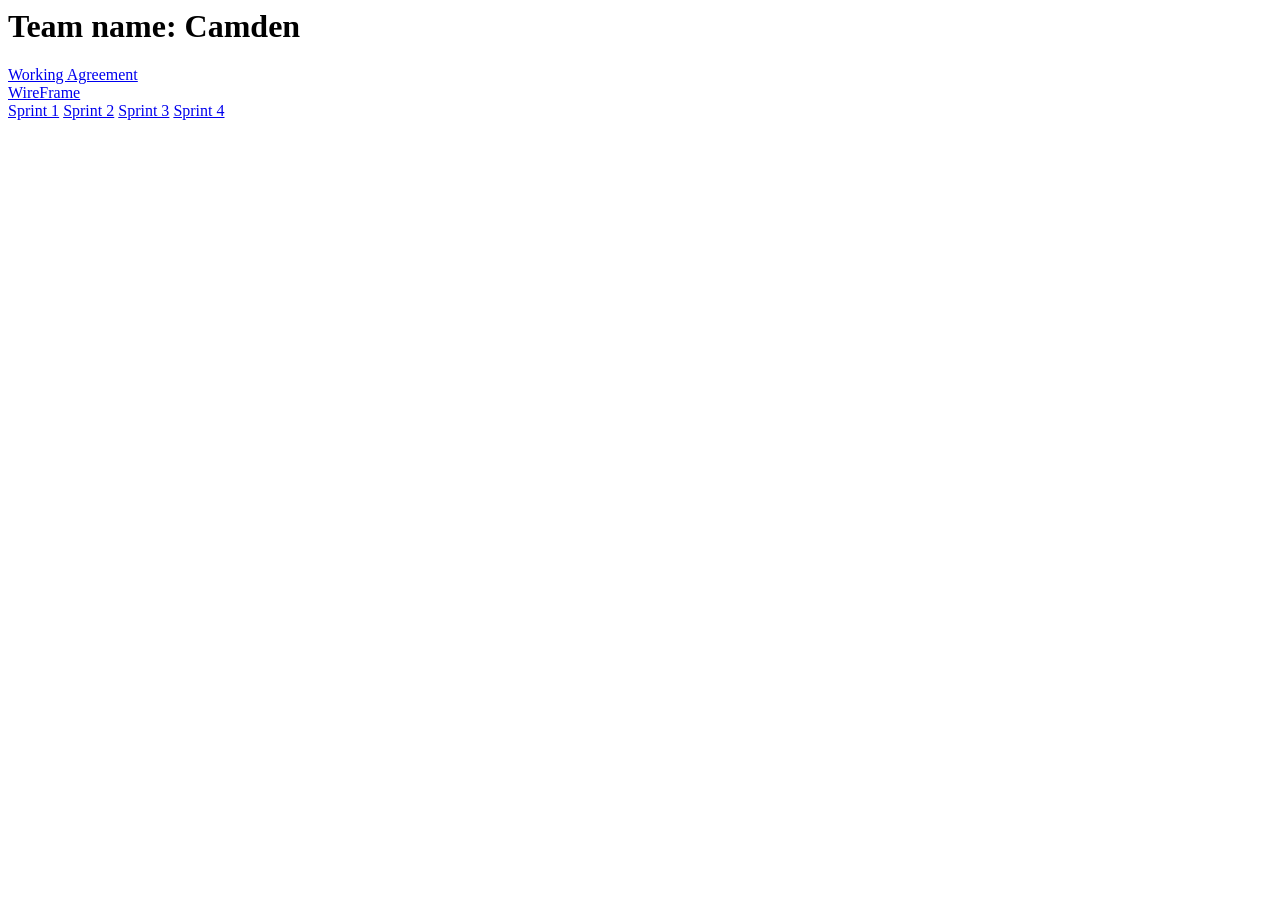
<file: index.html>
<html>
    <head><title>My Homepage</title></head>
    
    <body>
    
        <div>
            <h1>Team name: Camden</h1>
        </div>

        <div>
            <a href="Working_Agreement_webpage.html" target="_blank">Working Agreement</a>
        </div>
        
        <div>
            <a href="https://wireframe.cc/crtlQt" target="_blank">WireFrame</a>
        </div>

        <a href="https://camden.greenriverdev.com/sprint1.html" target="_blank">Sprint 1</a>
        <a href="https://camden.greenriverdev.com/sprint2.html" target="_blank">Sprint 2</a>
        <a href="https://camden.greenriverdev.com/sprint3.html" target="_blank">Sprint 3</a>
        <a href="sprint4" target="_blank">Sprint 4</a>
        
    </body>
</html>
</file>
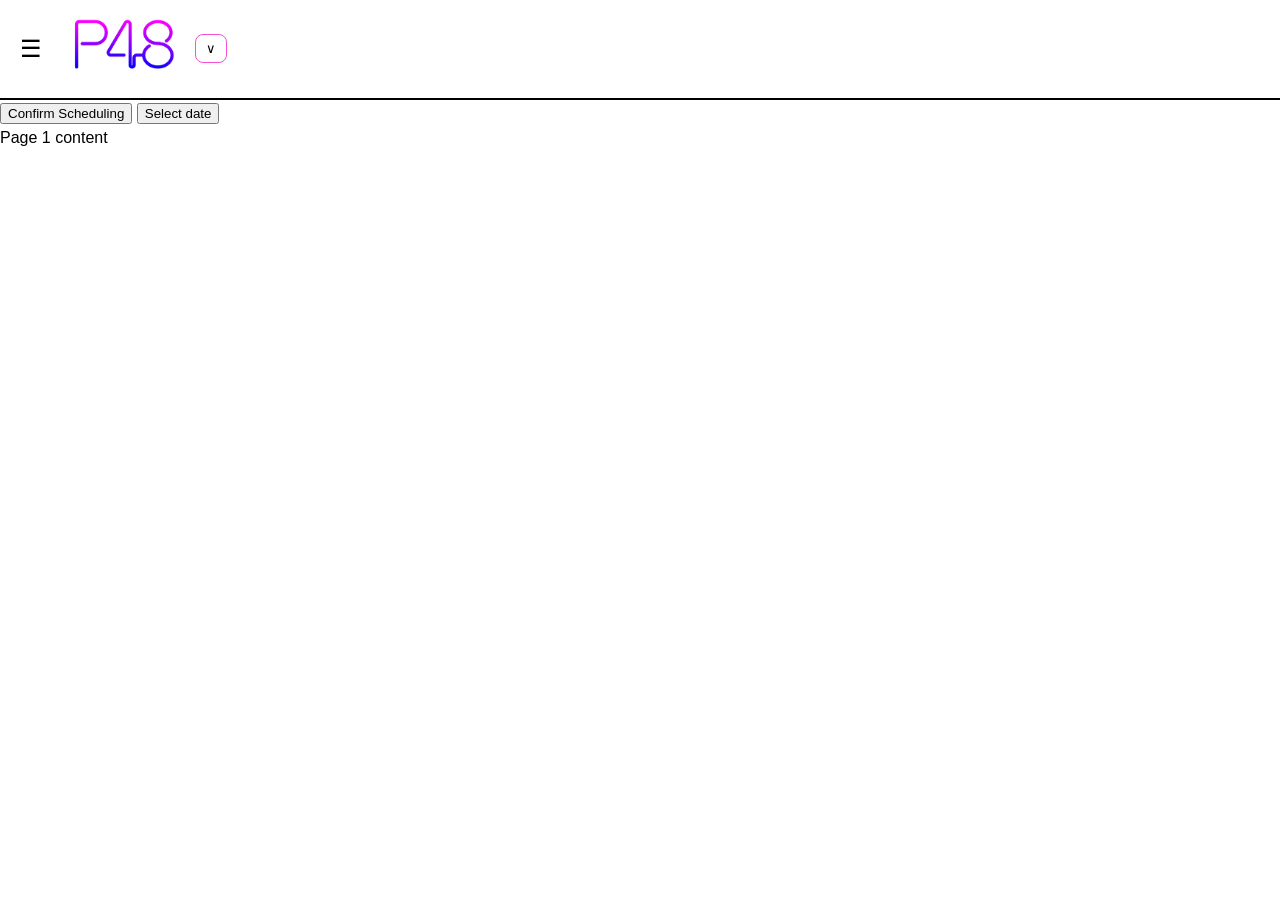
<file: sprint1.html>
<!DOCTYPE html>
<html lang="en">
<head>
    <meta charset="UTF-8">
    <meta name="viewport" content="width=device-width, initial-scale=1.0">
    <link rel="stylesheet" href="Design.css">
    <title>CAMDEN</title>
</head>
<body>
<div class="sidebar" id="sidebar">
    <a href="https://p48marketing.com/team/">team</a>
    <a href="https://p48marketing.com/client-work/">work</a>
    <a href="https://p48marketing.com/blog/">stories</a>
</div>

<div class="overlay" id="overlay" onclick="closeSidebar()"></div>

<div class="topbar">
    <button class="hamburger" onclick="toggleSidebar()">☰</button>
    <a href="https://p48marketing.com">
        <img src="P48_Logo.png" alt="P48 Logo" height="70">
    </a>

    <div class="social">
        <button class="dropbtn">
            <span class="btn-icon">∨</span>
        </button>
        <div class="social-content">
            <a href="https://www.instagram.com/p48marketing/">
                <img src="Instagram_Icon.png" alt="Instagram Icon" height="40"> Instagram
            </a>
            <a href="https://www.linkedin.com/company/p48/">
                <img src="LinkedIn_Icon.png" alt="LinkedIn Icon" height="40"> LinkedIn
            </a>
            <a href="https://www.twitter.com/p48marketing/">
                <img src="X.png" alt="Twitter Icon" height="40"> Twitter
            </a>
        </div>
    </div>
</div>

    <hr>

    <section class="page" id="page1">
        <div class="page1-container">
            <div id="header">
                <button class="button button1">Confirm Scheduling</button>
                <button class="button button2">Select date</button>
            </div>
            <div id="grid-item1">Page 1 content</div>
            <div id="footer"></div>
        </div>
    </section>

    <script src="Design2.js"></script>
</body>
</html>
</file>
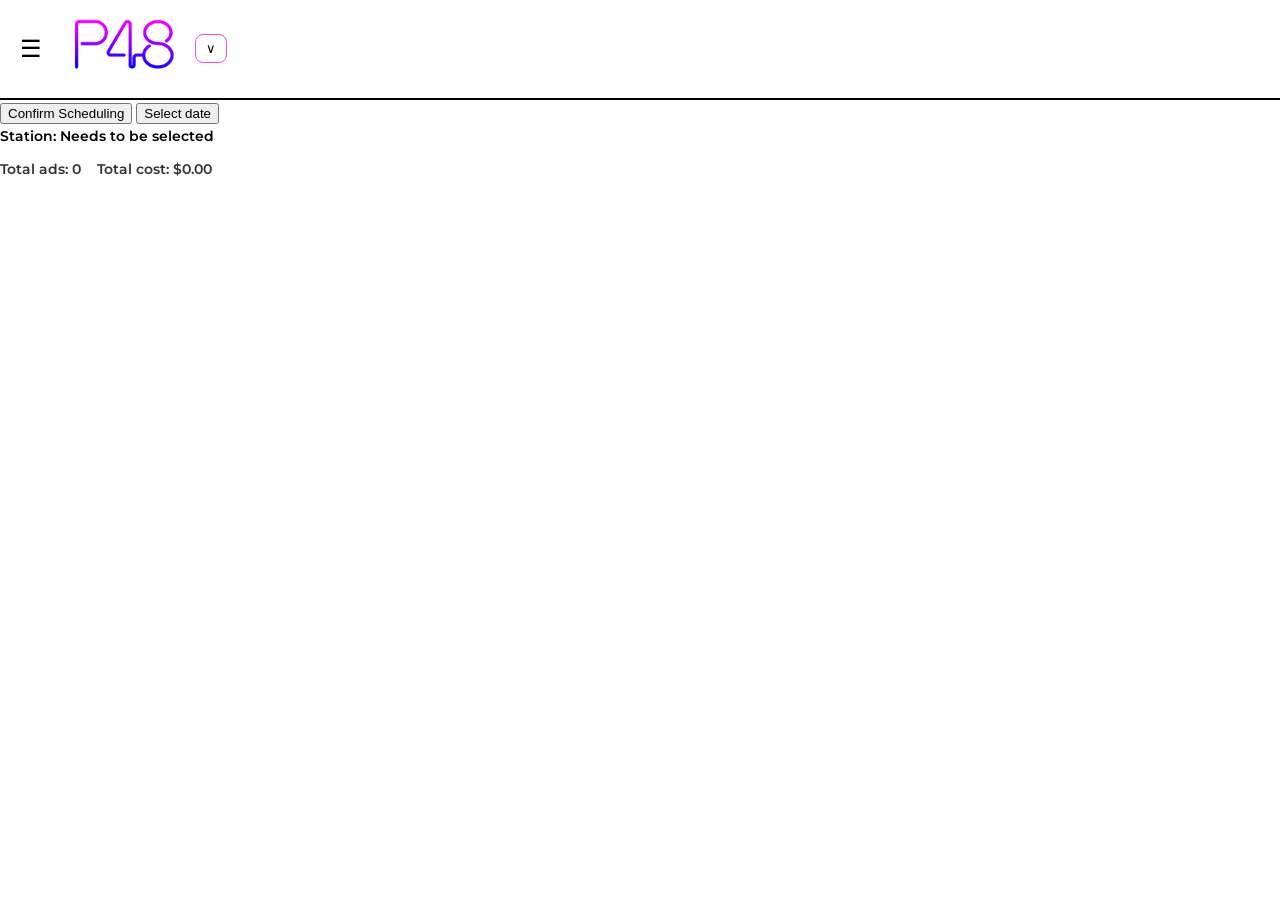
<file: sprint2.html>
<!DOCTYPE html>
<html lang="en">
<head>
    <meta charset="UTF-8">
    <meta name="viewport" content="width=device-width, initial-scale=1.0">
    <title>CAMDEN</title>
    <link href="https://fonts.googleapis.com/css2?family=Montserrat:wght@400;600&display=swap" rel="stylesheet">
    <link rel="stylesheet" href="Design.css">
    <link rel="stylesheet" href="Schedule.css">
</head>
<body>
 
<div class="sidebar" id="sidebar">
    <a href="index.html">Home</a>
    <a href="#" onclick="openScheduleModal(); closeSidebar();">Schedule</a>
    <a href="https://p48marketing.com/team/">Team</a>
    <a href="https://p48marketing.com/client-work/">Work</a>
    <a href="https://p48marketing.com/blog/">Stories</a>
</div>
 
<div class="overlay" id="overlay" onclick="closeSidebar()"></div>
 
<div class="topbar">
    <button class="hamburger" onclick="toggleSidebar()">☰</button>
    <a href="https://p48marketing.com">
        <img src="P48_Logo.png" alt="P48 Logo" height="70"
             onerror="this.style.display='none'; this.nextElementSibling.style.display='inline';">
        <span style="display:none; font-weight:600; font-size:20px; color:#f64fd6;">P48</span>
    </a>
    <div class="social">
        <button class="dropbtn">
            <span class="btn-icon">∨</span>
        </button>
        <div class="social-content">
            <a href="https://www.instagram.com/p48marketing/">
                <img src="Instagram_Icon.png" alt="" height="40" onerror="this.style.display='none'"> Instagram
            </a>
            <a href="https://www.linkedin.com/company/p48/">
                <img src="LinkedIn_Icon.png" alt="" height="40" onerror="this.style.display='none'"> LinkedIn
            </a>
            <a href="https://www.twitter.com/p48marketing/">
                <img src="X.png" alt="" height="40" onerror="this.style.display='none'"> Twitter
            </a>
        </div>
    </div>
</div>
 
<hr>
 
<section class="page" id="page1">
    <div class="page1-container">
        <div id="header">
        <button id="confirmButton" class="button button1">Confirm Scheduling</button>            
        <button class="button button2" onclick="openScheduleModal()">Select date</button>
        </div>
        <div id="grid-item1">
            <div style="font-size:14px; font-weight:600; margin-bottom:6px;">
                <!-- gives name for the station-->
                Station: <span id="mainStationName">Needs to be selected </span>
            </div>
            <div style="font-size:14px; font-weight:600; margin-top:10px; color:#333;">
                <span>Total ads: <span id="mainTotalAds">0</span></span>
                &nbsp;&nbsp;
                <span>Total cost: <span id="mainTotalCost">$0.00</span></span>
            </div>
        </div>
    </div>
</section>
 
<div id="scheduleModal">
    <div class="modal-box">
        <button class="modal-close" onclick="closeScheduleModal()">✕ Close</button>
 
                <div class="grid-top">
                    <input type="text" id="stationInput" class="station-input" placeholder="Station name...">

                    <button class="grid-title-bar" id="startWeekBtn">
                        Start Week
                    </button>

                    <button class="grid-title-bar" id="endWeekBtn">
                        End Week
                    </button>

                    <input type="week" id="weekStart" style="display:none;">
                    <input type="week" id="weekEnd" style="display:none;">

                    <button class="grid-add-btn" onclick="addRow()">+ Add daypart</button>
                </div>
 
        <div class="grid-wrap">
            <table id="daypartGrid">
                <thead>
                    <tr>
                        <th class="lft">Daypart</th>
                        <th>Ads/wk</th>
                        <th>Length</th>
                        <th>Mo</th>
                        <th>Tu</th>
                        <th>We</th>
                        <th>Th</th>
                        <th>Fr</th>
                        <th>Sa</th>
                        <th>Su</th>
                        <th>Rate ($)</th>
                        <th>Cost</th>
                        <th></th>
                    </tr>
                </thead>
                <tbody id="gridBody"></tbody>
            </table>
        </div>
        <div style="display:flex; gap:20px; margin-top:16px; font-weight:600; font-size:13px; padding:0 4px;">
            <span>Total ads: <span id="totalAds">0</span></span>
            <span>Total cost: <span id="totalCost">$0.00</span></span>
        </div>
    </div>
</div>
 
<script src="Design2.js?v=5"></script>
<script src="Schedule2.js?v=5"></script>
<script>
    function openScheduleModal() {
        document.getElementById('scheduleModal').style.display = 'block';
        renderGrid();
    }
 
    function closeScheduleModal() {
        document.getElementById('scheduleModal').style.display = 'none';
    }
 
    document.getElementById('scheduleModal').addEventListener('click', function(e) {
        if (e.target === this) closeScheduleModal();
    });
</script>
 
 <div id="confirmModal" class="confirm-modal">
    <div class="confirm-box">
        <h3>✔ Confirmed</h3>

        <div style="font-size:14px; text-align:left; margin-top:10px;">
            <p><b>Station:</b> <span id="confirmStation"></span></p>
            <p><b>Total Ads:</b> <span id="confirmAds"></span></p>
            <p><b>Total Cost:</b> <span id="confirmCost"></span></p>
            <p><b>Week Range:</b> <span id="confirmWeek"></span></p>
        </div>

        <button onclick="closeConfirmModal()">OK</button>
    </div>
</div>
</body>
</html>
</file>
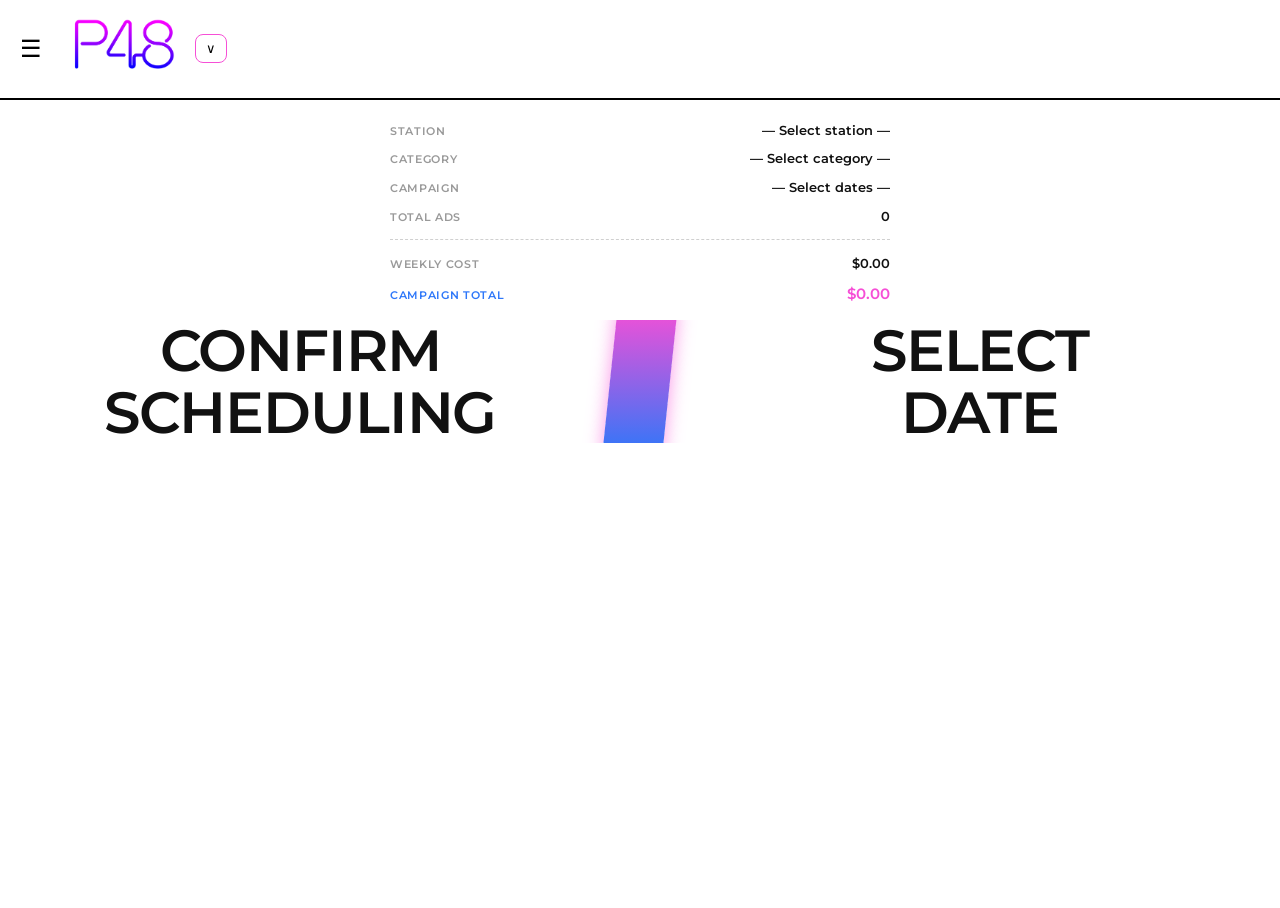
<file: sprint3.html>
<!DOCTYPE html>
<html lang="en">
<head>
    <meta charset="UTF-8">
    <meta name="viewport" content="width=device-width, initial-scale=1.0">
    <title>CAMDEN</title>
    <link href="https://fonts.googleapis.com/css2?family=Montserrat:wght@400;600&display=swap" rel="stylesheet">
<style>
/* ── BASE ── */
h1 { color: rgb(26,26,174); font-size: 48px; }
hr { border: 1.8px solid black; margin: 0; }
body { font-family: 'Montserrat', Arial, sans-serif; font-weight: 400; line-height: 1.6; margin: 0; padding: 0; }

/* ── TOPBAR ── */
.topbar { display: flex; align-items: center; gap: 20px; padding: 10px; }
.hamburger { font-size: 24px; background: none; border: none; cursor: pointer; padding: 6px 10px; }

/* ── SOCIAL DROPDOWN ── */
.social { position: relative; display: inline-block; }
.social-content { display: none; position: absolute; top: 100%; width: fit-content; background-color: #f9f9f9; box-shadow: 0px 8px 16px rgba(0,0,0,0.2); z-index: 1; }
.social-content a { display: flex; align-items: center; gap: 8px; padding: 6px 10px; text-decoration: none; color: black; white-space: nowrap; }
.social-content a:hover { background-color: #43d1bf; color: white; transition: 0.3s; }
.social:hover .social-content { display: block; }
.social:hover .btn-icon { animation: spin 1s linear infinite; }
.dropbtn { border: #f64fd6 solid 1.5px; border-radius: 8px; background: none; cursor: pointer; padding: 6px 10px; transition: background-color 0.3s, color 0.3s; }
.dropbtn:hover { background-color: #f64fd6; color: white; }
.btn-icon { display: inline-block; }
@keyframes spin { from { transform: rotate(0deg); } to { transform: rotate(360deg); } }

/* ── SIDEBAR ── */
.sidebar { height: 100%; width: 0; position: fixed; top: 0; left: 0; background-color: #f9f9f9; overflow-x: hidden; transition: width 0.3s; z-index: 100; padding-top: 60px; box-shadow: 2px 0 8px rgba(0,0,0,0.2); }
.sidebar a { display: block; padding: 12px 20px; text-decoration: none; color: black; white-space: nowrap; transition: 0.3s; }
.sidebar a:hover { background-color: #f64fd6; color: white; }
.overlay { display: none; position: fixed; top: 0; left: 0; width: 100%; height: 100%; background: rgba(0,0,0,0.4); z-index: 99; }

/* ── PAGE1 LAYOUT ── */
.page { display: flex; font-size: 2rem; }
#page1 {
    flex-direction: column;
    min-height: calc(100vh - 92px);
    padding: 0;
    background: #ffffff;
    justify-content: flex-start;
    align-items: stretch;
    font-size: 1rem;
}

/* ── RECEIPT PANEL (top 50%) ── */
.receipt-panel {
    flex: 0 0 50%;
    background: #ffffff;
    border-bottom: none;
    display: flex;
    flex-direction: column;
    align-items: center;
    justify-content: center;
    padding: 18px 40px 12px;
    font-family: 'Montserrat', Arial, sans-serif;
}
.receipt-divider { width: 100%; max-width: 500px; height: 1px; background: #e8e8e8; margin: 6px 0; }
.receipt-divider--dashed { background: none; border-top: 1.5px dashed #d0d0d0; }
.receipt-body { width: 100%; max-width: 500px; display: flex; flex-direction: column; gap: 4px; }
.receipt-row { display: flex; justify-content: space-between; align-items: baseline; padding: 2px 0; }
.receipt-key { color: #999; font-weight: 600; text-transform: uppercase; letter-spacing: 0.06em; font-size: 11px; }
.receipt-val { color: #111; font-weight: 600; font-size: 13px; text-align: right; }
.receipt-row--highlight .receipt-key { color: #2e77f9; }
.receipt-row--highlight .receipt-val { color: #f64fd6; font-size: 15px; }

/* ── SPLIT HERO (bottom 35%) ── */
.split-hero { flex: 0 0 50%; position: relative; display: flex; overflow: hidden; }

/* Each panel fills exactly half — no clipping so hover fills seamlessly */
.split-panel { position: relative; width: 50%; height: 100%; display: flex; align-items: center; justify-content: center; cursor: pointer; transition: background 0.3s ease; overflow: visible; }
.split-left  { background: #ffffff; z-index: 1; }
.split-right { background: #ffffff; z-index: 1; }
.split-left:hover  { background: #111111; }
.split-right:hover { background: #111111; }

/* Labels */
.split-content { display: flex; flex-direction: column; align-items: center; gap: 2px; pointer-events: none; user-select: none; position: relative; z-index: 2; }
.split-left  .split-content { transform: translateX(-20px); }
.split-right .split-content { transform: translateX(20px); }
.split-label { font-family: 'Montserrat', Arial, sans-serif; font-size: clamp(2rem, 4.5vw, 4rem); font-weight: 600; letter-spacing: -0.02em; color: #111111; line-height: 1.05; transition: color 0.3s ease; text-transform: uppercase; }
.split-left:hover  .split-label,
.split-right:hover .split-label { color: #ffffff; }

/* Diagonal divider: a tall skewed block sitting exactly at the 50% seam */
.split-divider {
    position: absolute;
    top: -10%;
    left: calc(50% - 30px);
    width: 60px;
    height: 120%;
    background: linear-gradient(to bottom, #f64fd6, #2e77f9);
    transform: skewX(-6deg);
    z-index: 5;
    pointer-events: none;
    box-shadow: 0 0 18px rgba(246,79,214,0.6);
}

.split-btn-invisible { position: absolute; inset: 0; width: 100%; height: 100%; background: transparent; border: none; cursor: pointer; z-index: 3; }
.split-left.confirmed-state              { background: #f64fd6 !important; }
.split-left.confirmed-state .split-label { color: #fff !important; }

/* ── CONFIRM MODAL ── */
.confirm-modal { display: none; position: fixed; top: 0; left: 0; width: 100%; height: 100%; background: rgba(0,0,0,0.5); z-index: 999; justify-content: center; align-items: center; }
.confirm-box { background: white; padding: 25px 35px; border-radius: 10px; text-align: center; font-family: 'Montserrat', Arial, sans-serif; font-size: 18px; font-weight: 600; }
.confirm-box button { margin-top: 15px; padding: 8px 16px; border: none; border-radius: 6px; background: #2e77f9; color: white; cursor: pointer; }
.confirm-box button:hover { background: #1d5fd1; }

/* ── SCHEDULE MODAL ── */
#scheduleModal { display: none; position: fixed; top: 0; left: 0; width: 100%; height: 100%; background: rgba(0,0,0,0.5); z-index: 200; overflow-y: auto; }
.modal-box { background: white; margin: 3% auto; padding: 30px; width: 92%; max-width: 1000px; border-radius: 10px; position: relative; }
.modal-close { position: absolute; top: 10px; right: 10px; background: #f64fd6; color: white; border: none; border-radius: 8px; padding: 6px 12px; cursor: pointer; font-family: 'Montserrat', Arial, sans-serif; font-size: 13px; }
.modal-close:hover { background: #d43ab8; }
.grid-top { display: flex; align-items: center; gap: 12px; flex-wrap: wrap; margin-bottom: 12px; }
.station-input { font-size: 13px; font-weight: 600; padding: 6px 10px; border: 2px solid #00cc00; border-radius: 6px; background: #e6ffe6; color: #000; width: 200px; font-family: 'Montserrat', Arial, sans-serif; }
.grid-title-bar { background: #2e77f9; color: white; font-size: 12px; font-weight: 600; padding: 6px 14px; border-radius: 6px; white-space: nowrap; font-family: 'Montserrat', Arial, sans-serif; border: none; cursor: pointer; transition: 0.3s; }
.grid-title-bar:hover { background: #012666; }
.grid-add-btn { font-size: 12px; padding: 6px 14px; cursor: pointer; border-radius: 6px; border: 1px solid #003366; background: white; color: #f64fd6; font-family: 'Montserrat', Arial, sans-serif; font-weight: 600; }
.grid-add-btn:hover { background: #f64fd6; color: white; }
.grid-wrap { overflow-x: auto; }
#daypartGrid { border-collapse: collapse; min-width: 100%; font-size: 12px; font-family: 'Montserrat', Arial, sans-serif; table-layout: fixed; }
#daypartGrid th { background: #f64fd6; color: white; padding: 7px 4px; text-align: center; font-weight: 600; font-size: 11px; border: 1px solid #000; white-space: nowrap; }
#daypartGrid th.lft { text-align: left; padding-left: 8px; width: 150px; }
#daypartGrid td { border: 1px solid #ccc; padding: 0; background: white; vertical-align: middle; }
#daypartGrid tr:nth-child(even) td { background: #f5f9ff; }
#daypartGrid tr:hover td { background: #eef4ff; }
#daypartGrid td.dp-name input, #daypartGrid td.num-cell input, #daypartGrid td.rate-cell input { width: 100%; border: none; background: transparent; font-size: 12px; color: #000; padding: 6px 4px; font-family: 'Montserrat', Arial, sans-serif; text-align: center; }
#daypartGrid td.dp-name input { text-align: left; padding-left: 8px; font-weight: 600; }
#daypartGrid td.dp-name input:focus, #daypartGrid td.num-cell input:focus, #daypartGrid td.rate-cell input:focus, #daypartGrid td.sel-cell select:focus { background: #dceaff; outline: none; }
#daypartGrid td.sel-cell select { width: 100%; border: none; background: transparent; font-size: 12px; color: #000; padding: 6px 2px; cursor: pointer; font-family: 'Montserrat', Arial, sans-serif; text-align: center; }
#daypartGrid td.cost-cell input { width: 100%; border: none; background: transparent; font-size: 12px; color: #cc0000; font-weight: 600; padding: 6px 4px; text-align: center; font-family: 'Montserrat', Arial, sans-serif; }
#daypartGrid td.cost-cell input:focus { background: #dceaff; outline: none; }
#daypartGrid td.del-cell { text-align: center; padding: 3px; width: 36px; }
.del-row-btn { font-size: 12px; padding: 3px 8px; cursor: pointer; border-radius: 5px; border: 1px solid #ccc; background: white; color: #cc0000; font-family: 'Montserrat', Arial, sans-serif; }
.del-row-btn:hover { background: #cc0000; color: white; }
#daypartGrid td.ads-week { padding: 0 !important; }
</style>
</head>
<body>

<div class="sidebar" id="sidebar">
    <a href="#" onclick="openScheduleModal(); closeSidebar();">Schedule</a>
    <a href="https://p48marketing.com/team/">Team</a>
    <a href="https://p48marketing.com/client-work/">Work</a>
    <a href="https://p48marketing.com/blog/">Stories</a>
</div>

<div class="overlay" id="overlay" onclick="closeSidebar()"></div>

<div class="topbar">
    <button class="hamburger" onclick="toggleSidebar()">☰</button>
    <a href="https://p48marketing.com">
        <img src="P48_Logo.png" alt="P48 Logo" height="70"
             onerror="this.style.display='none'; this.nextElementSibling.style.display='inline';">
        <span style="display:none; font-weight:600; font-size:20px; color:#f64fd6;">P48</span>
    </a>
    <div class="social">
        <button class="dropbtn"><span class="btn-icon">∨</span></button>
        <div class="social-content">
            <a href="https://www.instagram.com/p48marketing/">
                <img src="Instagram_Icon.png" alt="" height="40" onerror="this.style.display='none'"> Instagram
            </a>
            <a href="https://www.linkedin.com/company/p48/">
                <img src="LinkedIn_Icon.png" alt="" height="40" onerror="this.style.display='none'"> LinkedIn
            </a>
            <a href="https://www.twitter.com/p48marketing/">
                <img src="X.png" alt="" height="40" onerror="this.style.display='none'"> Twitter
            </a>
        </div>
    </div>
</div>

<hr>

<section class="page" id="page1">

    <!-- TOP 65%: RECEIPT -->
    <div class="receipt-panel">
        <div class="receipt-body">
            <div class="receipt-row">
                <span class="receipt-key">Station</span>
                <span class="receipt-val" id="mainStationName">— Select station —</span>
            </div>
            <div class="receipt-row">
                <span class="receipt-key">Category</span>
                <span class="receipt-val" id="mainCategoryName">— Select category —</span>
            </div>
            <div class="receipt-row">
                <span class="receipt-key">Campaign</span>
                <span class="receipt-val" id="mainWeekRange">— Select dates —</span>
            </div>
            <div class="receipt-row">
                <span class="receipt-key">Total Ads</span>
                <span class="receipt-val" id="mainTotalAds">0</span>
            </div>
            <div class="receipt-divider receipt-divider--dashed"></div>
            <div class="receipt-row">
                <span class="receipt-key">Weekly Cost</span>
                <span class="receipt-val" id="mainTotalCost">$0.00</span>
            </div>
            <div class="receipt-row receipt-row--highlight">
                <span class="receipt-key">Campaign Total</span>
                <span class="receipt-val" id="campaignCost">$0.00</span>
            </div>
        </div>
    </div>

    <!-- BOTTOM 35%: SPLIT BUTTONS -->
    <div class="split-hero">
        <div class="split-panel split-left" id="splitLeft">
            <div class="split-content">
                <span class="split-label">Confirm</span>
                <span class="split-label">Scheduling</span>
            </div>
            <button id="confirmButton" class="split-btn-invisible"></button>
        </div>
        <div class="split-panel split-right" id="splitRight" onclick="openScheduleModal()">
            <div class="split-content">
                <span class="split-label">Select</span>
                <span class="split-label">Date</span>
            </div>
        </div>
        <div class="split-divider"></div>
    </div>

</section>

<!-- SCHEDULE MODAL -->
<div id="scheduleModal">
    <div class="modal-box">
        <button class="modal-close" onclick="closeScheduleModal()">✕ Close</button>
        <div class="grid-top">
            <input type="text" id="stationInput" class="station-input" placeholder="Station name...">
            <select id="categorySelect" class="station-input" style="width:180px; cursor:pointer;">
                <option value="">— Category —</option>
                <option value="Radio">Radio</option>
                <option value="TV">TV Broadcast</option>
                <option value="Podcast">Podcast</option>
                <option value="Social Media">Social Media</option>
            </select>
            <button class="grid-title-bar" id="startWeekBtn">Start Week</button>
            <button class="grid-title-bar" id="endWeekBtn">End Week</button>
            <input type="week" id="weekStart" style="display:none;">
            <input type="week" id="weekEnd" style="display:none;">
            <button class="grid-add-btn" onclick="addRow()">+ Add daypart</button>
        </div>
        <div class="grid-wrap">
            <table id="daypartGrid">
                <thead>
                    <tr>
                        <th class="lft">Daypart</th>
                        <th>Ads/wk</th>
                        <th>Length</th>
                        <th>Mo</th><th>Tu</th><th>We</th><th>Th</th><th>Fr</th><th>Sa</th><th>Su</th>
                        <th>Rate ($)</th>
                        <th>Cost</th>
                        <th></th>
                    </tr>
                </thead>
                <tbody id="gridBody"></tbody>
            </table>
        </div>
        <div style="display:flex; gap:20px; margin-top:16px; font-weight:600; font-size:13px; padding:0 4px;">
            <span>Total ads: <span id="totalAds">0</span></span>
            <span>Total cost: <span id="totalCost">$0.00</span></span>
        </div>
    </div>
</div>

<!-- CONFIRM MODAL -->
<div id="confirmModal" class="confirm-modal">
    <div class="confirm-box">
        <h3>✔ Confirmed</h3>
        <div style="font-size:14px; text-align:left; margin-top:10px;">
            <p><b>Station:</b> <span id="confirmStation"></span></p>
            <p><b>Category:</b> <span id="confirmCategory"></span></p>
            <p><b>Total Ads:</b> <span id="confirmAds"></span></p>
            <p><b>Total Cost:</b> <span id="confirmCost"></span></p>
            <p><b>Week Range:</b> <span id="confirmWeek"></span></p>
        </div>
        <button onclick="closeConfirmModal()">OK</button>
    </div>
</div>

<script>
/* ── SIDEBAR ── */
function toggleSidebar() {
    document.getElementById('sidebar').style.width = '200px';
    document.getElementById('overlay').style.display = 'block';
}
function closeSidebar() {
    document.getElementById('sidebar').style.width = '0';
    document.getElementById('overlay').style.display = 'none';
}

/* ── SOCIAL ICON SWAP ── */
var social = document.querySelector('.social');
var icon   = document.querySelector('.btn-icon');
social.addEventListener('mouseenter', function() { icon.textContent = '↺'; });
social.addEventListener('mouseleave', function() { icon.textContent = '∨'; });

/* ── SCHEDULE GRID DATA ── */
var LENGTHS = [':15', ':30', ':45', ':60'];
var DAYS    = ['Mo', 'Tu', 'We', 'Th', 'Fr', 'Sa', 'Su'];

var rows = [
    { name: 'Mornings (7a-10a)',     len: ':60', Mo:0, Tu:0, We:0, Th:0, Fr:0, Sa:0, Su:0 },
    { name: 'Middays (10a-3p)',      len: ':60', Mo:0, Tu:0, We:0, Th:0, Fr:0, Sa:0, Su:0 },
    { name: 'Afternoons (3p-6:30p)', len: ':60', Mo:0, Tu:0, We:0, Th:0, Fr:0, Sa:0, Su:0 },
    { name: 'Sa-Su 9a-3p',          len: ':60', Mo:0, Tu:0, We:0, Th:0, Fr:0, Sa:0, Su:0 },
    { name: 'M-Su 6a-12M Bonus',    len: ':60', Mo:0, Tu:0, We:0, Th:0, Fr:0, Sa:0, Su:0 }
];

function lenOptions(cur) {
    return LENGTHS.map(function(l) {
        return '<option value="' + l + '"' + (cur === l ? ' selected' : '') + '>' + l + '</option>';
    }).join('');
}

function renderGrid() {
    var body = document.getElementById('gridBody');
    if (!body) return;
    body.innerHTML = '';
    rows.forEach(function(row, i) {
        var tr = document.createElement('tr');
        var dayCells = DAYS.map(function(d) {
            return '<td class="num-cell"><input type="number" min="0" max="99" value="' + (row[d] || 0) + '"></td>';
        }).join('');
        tr.innerHTML =
            '<td class="dp-name"><input type="text" value="' + row.name + '" placeholder="Daypart name"></td>' +
            '<td class="num-cell ads-week">0</td>' +
            '<td class="sel-cell"><select>' + lenOptions(row.len) + '</select></td>' +
            dayCells +
            '<td class="rate-cell"><input type="text" placeholder="0.00"></td>' +
            '<td class="cost-cell" style="color:#cc0000;font-weight:600;text-align:center;"></td>' +
            '<td class="del-cell"><button class="del-row-btn" onclick="deleteRow(' + i + ')">✕</button></td>';
        body.appendChild(tr);
    });
    getAllTotals();
}

function getSelectedWeeks() {
    var weekStart = document.getElementById('weekStart');
    var weekEnd   = document.getElementById('weekEnd');
    if (!weekStart || !weekEnd || !weekStart.value || !weekEnd.value) return 1;
    var sp = weekStart.value.split('-W').map(Number);
    var ep = weekEnd.value.split('-W').map(Number);
    if (sp[0] === ep[0]) return Math.max(1, (ep[1] - sp[1]) + 1);
    return 1;
}

function calculateRow(tr) {
    var cells = tr.children;
    var adsPerWeek = 0;
    for (var i = 3; i <= 9; i++) {
        var inp = cells[i].querySelector('input');
        adsPerWeek += parseInt(inp ? inp.value : 0) || 0;
    }
    var rateInput = cells[10].querySelector('input');
    var rate = parseFloat(rateInput ? rateInput.value : 0) || 0;
    var weeklyCost = adsPerWeek * rate;
    var campaignCost = weeklyCost * getSelectedWeeks();
    cells[1].textContent  = adsPerWeek;
    cells[11].textContent = campaignCost > 0 ? '$' + campaignCost.toFixed(2) : '';
    return [adsPerWeek, weeklyCost, campaignCost];
}

function getAllTotals() {
    var body = document.getElementById('gridBody');
    if (!body) return;
    var totalAds = 0, totalWeekly = 0, totalCampaign = 0;
    body.querySelectorAll('tr').forEach(function(tr) {
        var r = calculateRow(tr);
        totalAds      += r[0];
        totalWeekly   += r[1];
        totalCampaign += r[2];
    });
    var el;
    el = document.getElementById('totalAds');      if (el) el.innerText = totalAds;
    el = document.getElementById('totalCost');     if (el) el.innerText = '$' + totalCampaign.toFixed(2);
    el = document.getElementById('mainTotalAds');  if (el) el.innerText = totalAds;
    el = document.getElementById('mainTotalCost'); if (el) el.innerText = '$' + totalWeekly.toFixed(2);
    el = document.getElementById('campaignCost');  if (el) el.innerText = '$' + totalCampaign.toFixed(2);
}

document.addEventListener('input', function(e) {
    var body = document.getElementById('gridBody');
    if (body && body.contains(e.target)) getAllTotals();
});

function addRow() {
    rows.push({ name: 'New daypart', len: ':60', Mo:0, Tu:0, We:0, Th:0, Fr:0, Sa:0, Su:0 });
    renderGrid();
}
function deleteRow(i) { rows.splice(i, 1); renderGrid(); }

/* ── MODAL OPEN/CLOSE ── */
function openScheduleModal() {
    document.getElementById('scheduleModal').style.display = 'block';
    renderGrid();
    var si = document.getElementById('stationInput');
    var mn = document.getElementById('mainStationName');
    if (si && mn) mn.innerText = si.value.trim() || '— Select station —';
}
function closeScheduleModal() {
    document.getElementById('scheduleModal').style.display = 'none';
}
document.getElementById('scheduleModal').addEventListener('click', function(e) {
    if (e.target === this) closeScheduleModal();
});

/* ── WEEK PICKER — Monday-first ── */
function getMondayOfWeek(value) {
    var parts = value.split('-W').map(Number);
    var year = parts[0], week = parts[1];
    var jan4 = new Date(year, 0, 4);
    var dow  = jan4.getDay() || 7;
    var mon  = new Date(jan4);
    mon.setDate(jan4.getDate() - (dow - 1) + (week - 1) * 7);
    return mon;
}
function fmtDate(d) {
    return d.toLocaleString('default', { month: 'short' }) + ' ' + d.getDate();
}

document.addEventListener('DOMContentLoaded', function() {
    var startBtn  = document.getElementById('startWeekBtn');
    var endBtn    = document.getElementById('endWeekBtn');
    var weekStart = document.getElementById('weekStart');
    var weekEnd   = document.getElementById('weekEnd');

    startBtn.addEventListener('click', function() {
        if (weekStart.showPicker) weekStart.showPicker(); else weekStart.click();
    });
    endBtn.addEventListener('click', function() {
        if (weekEnd.showPicker) weekEnd.showPicker(); else weekEnd.click();
    });

    weekStart.addEventListener('change', function() {
        if (!this.value) return;
        startBtn.textContent = fmtDate(getMondayOfWeek(this.value)) + ' - Week 2026';
        getAllTotals();
        syncWeekRange();
    });
    weekEnd.addEventListener('change', function() {
        if (!this.value) return;
        endBtn.textContent = fmtDate(getMondayOfWeek(this.value)) + ' - Week 2026';
        getAllTotals();
        syncWeekRange();
    });
});

function syncWeekRange() {
    var s  = document.getElementById('startWeekBtn').innerText.trim();
    var e  = document.getElementById('endWeekBtn').innerText.trim();
    var el = document.getElementById('mainWeekRange');
    if (!el) return;
    var hasS = s !== 'Start Week', hasE = e !== 'End Week';
    el.innerText = (hasS || hasE) ? s + '  →  ' + e : '— Select dates —';
}

/* ── STATION SYNC ── */
document.addEventListener('input', function(e) {
    if (e.target && e.target.id === 'stationInput') {
        var mn = document.getElementById('mainStationName');
        if (mn) mn.innerText = e.target.value.trim() || '— Select station —';
    }
});

/* ── CATEGORY SYNC ── */
document.getElementById('categorySelect').addEventListener('change', function() {
    var el = document.getElementById('mainCategoryName');
    if (el) el.innerText = this.value || '— Select category —';
});

/* ── CONFIRM BUTTON ── */
document.addEventListener('DOMContentLoaded', function() {
    var confirmBtn = document.getElementById('confirmButton');
    var modal      = document.getElementById('confirmModal');
    var splitLeft  = document.getElementById('splitLeft');

    confirmBtn.addEventListener('click', function() {
        if (typeof getAllTotals === 'function') getAllTotals();

        var station  = document.getElementById('mainStationName')?.innerText  || 'Not selected';
        var category = document.getElementById('mainCategoryName')?.innerText || 'Not selected';
        var ads      = document.getElementById('mainTotalAds')?.innerText     || '0';
        var cost     = document.getElementById('campaignCost')?.innerText     || '$0.00';
        var start    = document.getElementById('startWeekBtn')?.innerText     || 'Start Week';
        var end      = document.getElementById('endWeekBtn')?.innerText       || 'End Week';

        document.getElementById('confirmStation').innerText  = station;
        document.getElementById('confirmCategory').innerText = category;
        document.getElementById('confirmAds').innerText      = ads;
        document.getElementById('confirmCost').innerText     = cost;
        document.getElementById('confirmWeek').innerText     = start + ' > ' + end;

        modal.style.display = 'flex';

        splitLeft.classList.add('confirmed-state');
        var labels = splitLeft.querySelectorAll('.split-label');
        if (labels.length >= 2) { labels[0].textContent = '✔'; labels[1].textContent = 'Confirmed'; }
        confirmBtn.style.pointerEvents = 'none';
    });

    window.closeConfirmModal = function() { modal.style.display = 'none'; };
    modal.addEventListener('click', function(e) { if (e.target === modal) modal.style.display = 'none'; });
});
</script>
</body>
</html>
</file>
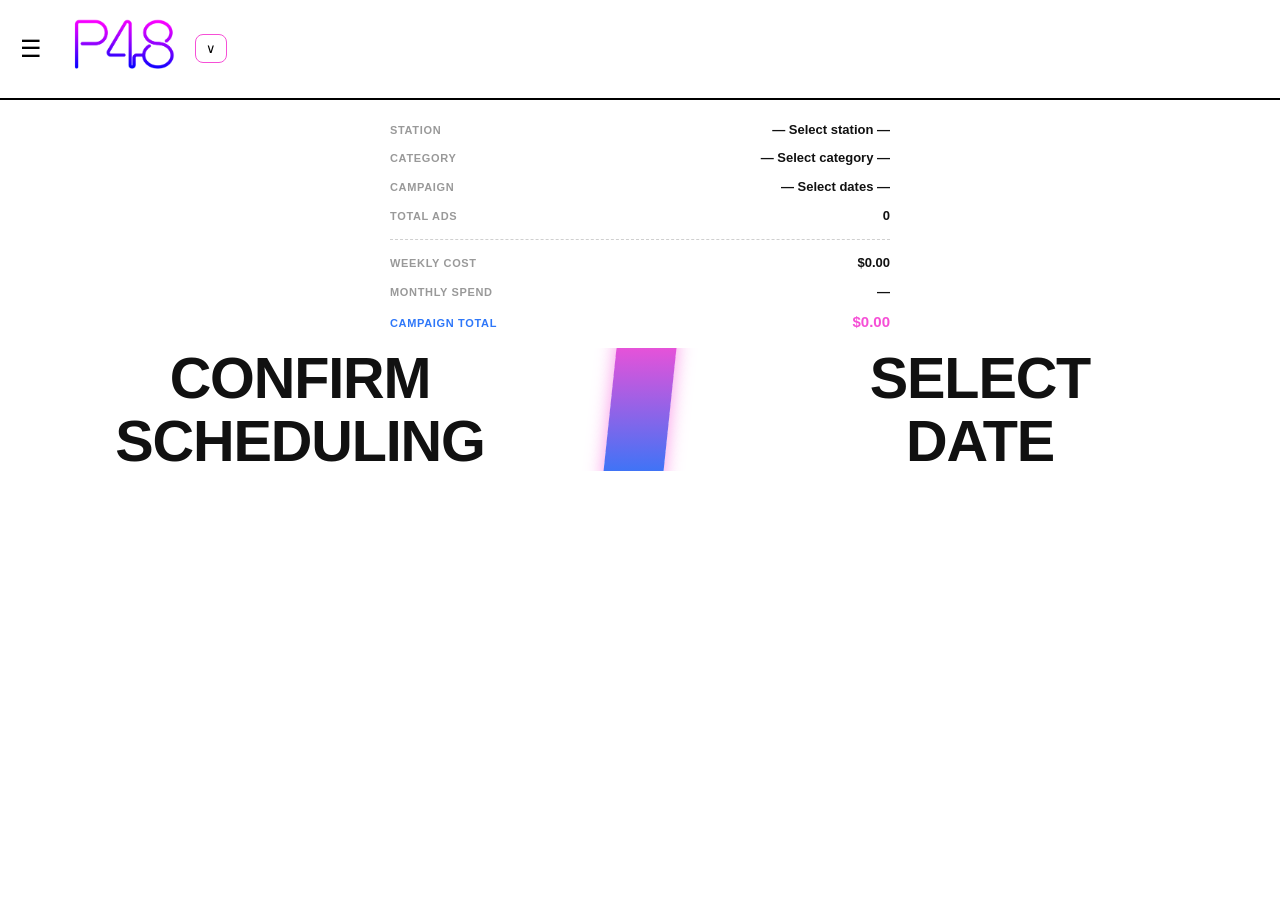
<file: sprint4.html>
<!DOCTYPE html>
<html lang="en">
<head>
    <meta charset="UTF-8">
    <meta name="viewport" content="width=device-width, initial-scale=1.0">
    <title>CAMDEN - Sprint 4</title>
    
    <link rel="stylesheet" href="Design.css?v=1.4">
    <link rel="stylesheet" href="Schedule.css?v=1.4">
    
    <script src="Design2.js?v=1.4" defer></script>
    <script src="Schedule2.js?v=1.4" defer></script>
</head>
<body>

<div class="sidebar" id="sidebar">
    <a href="#" onclick="openScheduleModal(); closeSidebar();">Schedule</a>
    <a href="https://p48marketing.com/team/">Team</a>
    <a href="https://p48marketing.com/client-work/">Work</a>
    <a href="https://p48marketing.com/blog/">Stories</a>
</div>

<div class="overlay" id="overlay" onclick="closeSidebar()"></div>

<div class="topbar">
    <button class="hamburger" onclick="toggleSidebar()">☰</button>
    <a href="https://p48marketing.com">
        <img src="P48_Logo.png" alt="P48 Logo" height="70"
             onerror="this.style.display='none'; this.nextElementSibling.style.display='inline';">
        <span style="display:none; font-weight:600; font-size:20px; color:#f64fd6;">P48</span>
    </a>
    <div class="social">
        <button class="dropbtn"><span class="btn-icon">∨</span></button>
        <div class="social-content">
            <a href="https://www.instagram.com/p48marketing/">
                <img src="Instagram_Icon.png" alt="" height="40" onerror="this.style.display='none'"> Instagram
            </a>
            <a href="https://www.linkedin.com/company/p48/">
                <img src="LinkedIn_Icon.png" alt="" height="40" onerror="this.style.display='none'"> LinkedIn
            </a>
            <a href="https://www.twitter.com/p48marketing/">
                <img src="X.png" alt="" height="40" onerror="this.style.display='none'"> Twitter
            </a>
        </div>
    </div>
</div>

<hr>

<section class="page" id="page1">

    <div class="receipt-panel">
        <div class="receipt-body">
            <div class="receipt-row">
                <span class="receipt-key">Station</span>
                <span class="receipt-val" id="mainStationName">— Select station —</span>
            </div>
            <div class="receipt-row">
                <span class="receipt-key">Category</span>
                <span class="receipt-val" id="mainCategoryName">— Select category —</span>
            </div>
            <div class="receipt-row">
                <span class="receipt-key">Campaign</span>
                <span class="receipt-val" id="mainWeekRange">— Select dates —</span>
            </div>
            <div class="receipt-row">
                <span class="receipt-key">Total Ads</span>
                <span class="receipt-val" id="mainTotalAds">0</span>
            </div>
            <div class="receipt-divider receipt-divider--dashed"></div>
            <div class="receipt-row">
                <span class="receipt-key">Weekly Cost</span>
                <span class="receipt-val" id="mainTotalCost">$0.00</span>
            </div>
            <div class="receipt-row">
                <span class="receipt-key">Monthly Spend</span>
                <span class="receipt-val" id="monthlySpend">—</span>
            </div>
            <div class="receipt-row receipt-row--highlight">
                <span class="receipt-key">Campaign Total</span>
                <span class="receipt-val" id="campaignCost">$0.00</span>
            </div>
        </div>
    </div>

    <div class="split-hero">
        <div class="split-panel split-left" id="splitLeft">
            <div class="split-content">
                <span class="split-label">Confirm</span>
                <span class="split-label">Scheduling</span>
            </div>
            <button id="confirmButton" class="split-btn-invisible"></button>
        </div>
        <div class="split-panel split-right" id="splitRight" onclick="openScheduleModal()">
            <div class="split-content">
                <span class="split-label">Select</span>
                <span class="split-label">Date</span>
            </div>
        </div>
        <div class="split-divider"></div>
    </div>

</section>

<div id="scheduleModal">
    <div class="modal-box">
        <button class="modal-close" onclick="closeScheduleModal()">✕ Close</button>
        <div class="grid-top">
            <input type="text" id="stationInput" class="station-input" placeholder="Station name...">
            <select id="categorySelect" class="station-input" style="width:180px; cursor:pointer;">
                <option value="">— Category —</option>
                <option value="Radio">Radio</option>
                <option value="TV">TV Broadcast</option>
                <option value="Podcast">Podcast</option>
                <option value="Social Media">Social Media</option>
            </select>
            <button class="grid-title-bar" id="startWeekBtn">Start Week</button>
            <button class="grid-title-bar" id="endWeekBtn">End Week</button>
            <input type="week" id="weekStart" style="display:none;">
            <input type="week" id="weekEnd" style="display:none;">
            <button class="grid-add-btn" onclick="addRow()">+ Add daypart</button>
        </div>
        <div class="grid-wrap">
            <table id="daypartGrid">
                <thead>
                    <tr>
                        <th class="lft">Daypart</th>
                        <th>Ads/wk</th>
                        <th>Length</th>
                        <th>Mo</th><th>Tu</th><th>We</th><th>Th</th><th>Fr</th><th>Sa</th><th>Su</th>
                        <th>Rate ($)</th>
                        <th>Cost</th>
                        <th></th>
                    </tr>
                </thead>
                <tbody id="gridBody"></tbody>
            </table>
        </div>
        <div style="display:flex; gap:20px; margin-top:16px; font-weight:600; font-size:13px; padding:0 4px;">
            <span>Total ads: <span id="totalAds">0</span></span>
            <span>Total cost: <span id="totalCost">$0.00</span></span>
        </div>
    </div>
</div>

<div id="confirmModal" class="confirm-modal">
    <div class="confirm-box">
        <h3>✔ Confirmed</h3>
        <div style="font-size:14px; text-align:left; margin-top:10px;">
            <p><b>Station:</b> <span id="confirmStation"></span></p>
            <p><b>Category:</b> <span id="confirmCategory"></span></p>
            <p><b>Total Ads:</b> <span id="confirmAds"></span></p>
            <p><b>Total Cost:</b> <span id="confirmCost"></span></p>
            <p><b>Week Range:</b> <span id="confirmWeek"></span></p>
        </div>
        <div class="modal-btn-row">
            <button onclick="closeConfirmModal()">OK</button>
            <button id="downloadReceiptBtn">Download Receipt</button>
        </div>
    </div>
</div>

</body>
</html>
</file>
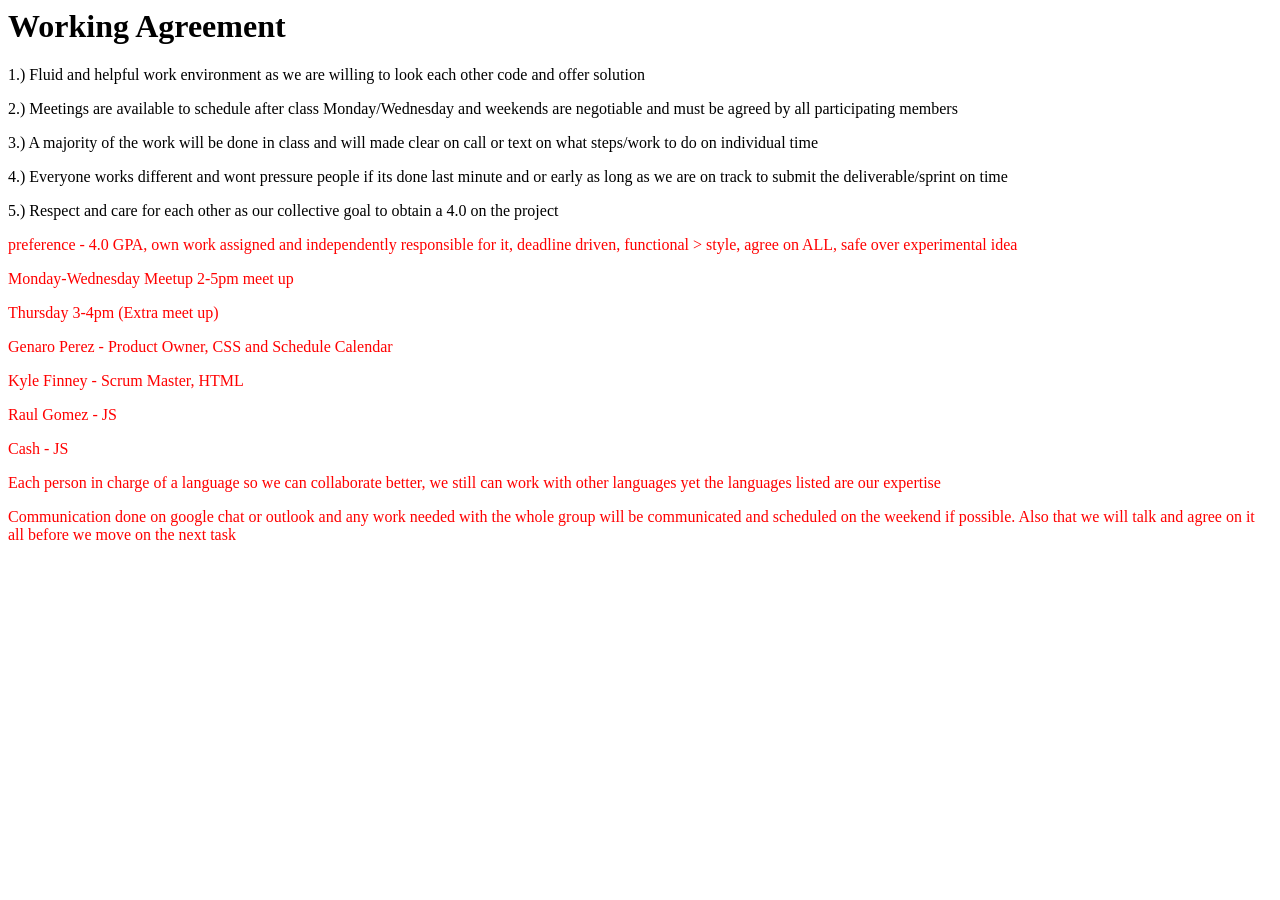
<file: Working_Agreement_webpage.html>
<html>
    <head><title>Working Agreement webpage</title>
    
    <style> 
    .red-section{
        color: red;
    }
    
    </style>
    
    
    </head>
    <body>
        
        <h1>Working Agreement </h1>
        
        <p>1.) Fluid and helpful work environment as we are willing to look each other code and offer solution</p>
        <p>2.) Meetings are available to schedule after class Monday/Wednesday and weekends are negotiable and must be agreed by all participating members</p>
        <p>3.) A majority of the work will be done in class and will made clear on call or text on what steps/work to do on individual time</p>
        <p>4.) Everyone works different and wont pressure people if its done last minute and or early as long as we are on track to submit the deliverable/sprint on time</p>
        <p>5.) Respect and care for each other as our collective goal to obtain a 4.0 on the project</p>
        
        <div class="red-section">
            
        <p> preference - 4.0 GPA, own work assigned and independently responsible for it, deadline driven, functional > style, agree on ALL, safe over experimental idea </p>
        <p> Monday-Wednesday Meetup 2-5pm meet up   </p>
        <p> Thursday 3-4pm (Extra meet up)   </p>
        <p> Genaro Perez - Product Owner, CSS and Schedule Calendar </p>
        <p> Kyle Finney - Scrum Master, HTML  </p>
        <p> Raul Gomez - JS </p>
        <p> Cash - JS </p>
        <p> Each person in charge of a language so we can collaborate better, we still can work with other languages yet the languages listed are our expertise  </p>
        <p> Communication done on google chat or outlook and any work needed with the whole group will be communicated and scheduled on the weekend if possible. Also that we will talk and agree on it all before we move on the next task  </p>
         </div>
    </body>
</html>
</file>
<file: Design.css>
h1 { 
    color: rgb(26,26,174); 
    font-size: 48px; 
}
hr { 
    border: 1.8px solid black; 
    margin: 0; 
}
body { 
    font-family: 'Montserrat', Arial, sans-serif; 
    font-weight: 400; 
    line-height: 1.6; 
    margin: 0; 
    padding: 0; 
}

.topbar { 
    display: flex; 
    align-items: center; 
    gap: 20px; 
    padding: 10px; 
}
.hamburger { 
    font-size: 24px; 
    background: none; 
    border: none; 
    cursor: pointer; 
    padding: 6px 10px; 
}

.social { 
    position: relative; 
    display: inline-block; 
}
.social-content { 
    display: none; 
    position: absolute; 
    top: 100%; 
    width: fit-content; 
    background-color: #f9f9f9; 
    box-shadow: 0px 8px 16px rgba(0,0,0,0.2); 
    z-index: 1; 
}
.social-content a { 
    display: flex; 
    align-items: center; 
    gap: 8px; 
    padding: 6px 10px; 
    text-decoration: none; 
    color: black; 
    white-space: nowrap; 
}
.social-content a:hover { 
    background-color: #43d1bf; 
    color: white; 
    transition: 0.3s; 
}
.social:hover .social-content { 
    display: block; 
}
.social:hover .btn-icon { 
    animation: spin 1s linear infinite; 
}
.dropbtn { 
    border: #f64fd6 solid 1.5px; 
    border-radius: 8px; 
    background: none; 
    cursor: pointer; 
    padding: 6px 10px; 
    transition: background-color 0.3s, color 0.3s; 
}
.dropbtn:hover { 
    background-color: #f64fd6; 
    color: white; 
}
.btn-icon { 
    display: inline-block; 
}
@keyframes spin { 
    from { transform: rotate(0deg); } 
    to { transform: rotate(360deg); } 
}

.sidebar { 
    height: 100%; 
    width: 0; 
    position: fixed; 
    top: 0; 
    left: 0; 
    background-color: #f9f9f9; 
    overflow-x: hidden; 
    transition: width 0.3s; 
    z-index: 100; 
    padding-top: 60px; 
    box-shadow: 2px 0 8px rgba(0,0,0,0.2); 
}
.sidebar a { 
    display: block; 
    padding: 12px 20px; 
    text-decoration: none; 
    color: black; 
    white-space: nowrap; 
    transition: 0.3s; 
}
.sidebar a:hover { 
    background-color: #f64fd6; 
    color: white; 
}
.overlay { 
    display: none; 
    position: fixed; 
    top: 0; 
    left: 0; 
    width: 100%; 
    height: 100%; 
    background: rgba(0,0,0,0.4); 
    z-index: 99; 
}

.page { 
    display: flex; 
    font-size: 2rem; 
}
#page1 {
    flex-direction: column;
    min-height: calc(100vh - 92px);
    padding: 0;
    background: #ffffff;
    justify-content: flex-start;
    align-items: stretch;
    font-size: 1rem;
}

.receipt-panel {
    flex: 0 0 50%;
    background: #ffffff;
    border-bottom: none;
    display: flex;
    flex-direction: column;
    align-items: center;
    justify-content: center;
    padding: 18px 40px 12px;
    font-family: 'Montserrat', Arial, sans-serif;
}
.receipt-divider { 
    width: 100%; 
    max-width: 500px; 
    height: 1px; 
    background: #e8e8e8; 
    margin: 6px 0; 
}
.receipt-divider--dashed { 
    background: none; 
    border-top: 1.5px dashed #d0d0d0; 
}
.receipt-body { 
    width: 100%; 
    max-width: 500px; 
    display: flex; 
    flex-direction: column; 
    gap: 4px; 
}
.receipt-row { 
    display: flex; 
    justify-content: space-between; 
    align-items: baseline; 
    padding: 2px 0; 
}
.receipt-key { 
    color: #999; 
    font-weight: 600; 
    text-transform: uppercase; 
    letter-spacing: 0.06em; 
    font-size: 11px; 
}
.receipt-val { 
    color: #111; 
    font-weight: 600; 
    font-size: 13px; 
    text-align: right; 
}
.receipt-row--highlight .receipt-key { 
    color: #2e77f9; 
}
.receipt-row--highlight .receipt-val { 
    color: #f64fd6; 
    font-size: 15px; 
}

.split-hero { 
    flex: 0 0 50%; 
    position: relative; 
    display: flex; 
    overflow: hidden; 
}
.split-panel { 
    position: relative; 
    width: 50%; 
    height: 100%; 
    display: flex; 
    align-items: center; 
    justify-content: center; 
    cursor: pointer; 
    transition: background 0.3s ease; 
}
.split-left  { background: #ffffff; z-index: 1; }
.split-right { background: #ffffff; z-index: 1; }
.split-left:hover  { background: #111111; }
.split-right:hover { background: #111111; }

.split-content { 
    display: flex; 
    flex-direction: column; 
    align-items: center; 
    gap: 2px; 
    pointer-events: none; 
    user-select: none; 
    position: relative; 
    z-index: 2; 
}
.split-left  .split-content { transform: translateX(-20px); }
.split-right .split-content { transform: translateX(20px); }
.split-label { 
    font-family: 'Montserrat', Arial, sans-serif; 
    font-size: clamp(2rem, 4.5vw, 4rem); 
    font-weight: 600; 
    letter-spacing: -0.02em; 
    color: #111111; 
    line-height: 1.05; 
    transition: color 0.3s ease; 
    text-transform: uppercase; 
}
.split-left:hover  .split-label,
.split-right:hover .split-label { 
    color: #ffffff; 
}

.split-divider {
    position: absolute;
    top: -10%;
    left: calc(50% - 30px);
    width: 60px;
    height: 120%;
    background: linear-gradient(to bottom, #f64fd6, #2e77f9);
    transform: skewX(-6deg);
    z-index: 5;
    pointer-events: none;
    box-shadow: 0 0 18px rgba(246,79,214,0.6);
}
.split-btn-invisible { 
    position: absolute; 
    inset: 0; 
    width: 100%; 
    height: 100%; 
    background: transparent; 
    border: none; 
    cursor: pointer; 
    z-index: 3; 
}
.split-left.confirmed-state              { background: #f64fd6 !important; }
.split-left.confirmed-state .split-label { color: #fff !important; }

.confirm-modal { 
    display: none; 
    position: fixed; 
    top: 0; 
    left: 0; 
    width: 100%; 
    height: 100%; 
    background: rgba(0,0,0,0.5); 
    z-index: 999; 
    justify-content: center; 
    align-items: center; 
}
.confirm-box { 
    padding: 30px 35px 25px; 
    border-radius: 12px; 
    text-align: center; 
    font-family: 'Montserrat', Arial, sans-serif; 
    font-size: 18px; 
    font-weight: 600; 
    position: relative;
    
    border: 3px solid transparent;
    background-image: linear-gradient(#fff, #fff), linear-gradient(to bottom right, #f64fd6, #2e77f9);
    background-origin: border-box;
    background-clip: padding-box, border-box;
    box-shadow: 0 10px 30px rgba(0,0,0,0.15);
}
.modal-btn-row {
    display: flex;
    gap: 12px;
    justify-content: center;
    margin-top: 15px;
}
.confirm-box button { 
    padding: 8px 16px; 
    border: none; 
    border-radius: 6px; 
    background: #2e77f9; 
    color: white; 
    cursor: pointer; 
    font-family: 'Montserrat', Arial, sans-serif;
    font-weight: 600;
    transition: background 0.2s;
}
.confirm-box button:hover { 
    background: #1d5fd1; 
}
#downloadReceiptBtn {
    background: #f64fd6;
}
#downloadReceiptBtn:hover {
    background: #d43ab8;
}
</file>
<file: Schedule.css>
#scheduleModal {
    display: none;
    position: fixed;
    top: 0;
    left: 0;
    width: 100%;
    height: 100%;
    background: rgba(0,0,0,0.5);
    z-index: 200;
    overflow-y: auto;
}

.modal-box {
    margin: 3% auto;
    padding: 40px 30px 30px;
    width: 92%;
    max-width: 1000px;
    border-radius: 12px;
    position: relative;
    
    border: 3px solid transparent;
    background-image: linear-gradient(#fff, #fff), linear-gradient(to bottom right, #f64fd6, #2e77f9);
    background-origin: border-box;
    background-clip: padding-box, border-box;
    box-shadow: 0 10px 30px rgba(0,0,0,0.15);
}

.modal-close {
    position: absolute;
    top: 18px;
    right: 20px;
    background: #f64fd6;
    color: white;
    border: none;
    border-radius: 6px;
    padding: 6px 14px;
    cursor: pointer;
    font-family: 'Montserrat', Arial, sans-serif;
    font-size: 13px;
    font-weight: 600;
    z-index: 10;
    transition: background 0.2s;
}

.modal-close:hover {
    background: #d43ab8;
}

.grid-top {
    display: flex;
    align-items: center;
    gap: 12px;
    flex-wrap: wrap;
    margin-bottom: 12px;
    padding-right: 90px; 
}

.station-input {
    font-size: 13px;
    font-weight: 600;
    padding: 6px 10px;
    border: 2px solid #e8e8e8;
    border-radius: 6px;
    font-family: 'Montserrat', Arial, sans-serif;
    box-sizing: border-box;
}

.station-input:focus {
    border-color: #2e77f9;
    outline: none;
}

.grid-title-bar {
    background: #2e77f9;
    color: white;
    font-size: 13px;
    font-weight: 600;
    padding: 8px 14px;
    border: none;
    border-radius: 6px;
    cursor: pointer;
    font-family: 'Montserrat', Arial, sans-serif;
}

.grid-add-btn {
    background: #43d1bf;
    color: white;
    font-size: 13px;
    font-weight: 600;
    padding: 8px 14px;
    border: none;
    border-radius: 6px;
    cursor: pointer;
    margin-left: auto;
    font-family: 'Montserrat', Arial, sans-serif;
}

.grid-wrap {
    overflow-x: auto;
    border: 1.5px solid black;
    border-radius: 6px;
    background: #ffffff;
}

#daypartGrid {
    width: 100%;
    border-collapse: collapse;
    font-family: 'Montserrat', Arial, sans-serif;
}

#daypartGrid th {
    background: #111111;
    color: white;
    font-size: 11px;
    font-weight: 600;
    text-transform: uppercase;
    letter-spacing: 0.04em;
    padding: 10px 4px;
    border-bottom: 1.5px solid black;
}

#daypartGrid th.lft {
    text-align: left;
    padding-left: 12px;
}

#daypartGrid td {
    padding: 0;
    border-bottom: 1px solid #e8e8e8;
    border-right: 1px solid #e8e8e8;
    height: 38px;
    box-sizing: border-box;
}

#daypartGrid td:last-child {
    border-right: none;
}

#daypartGrid th:nth-child(2),
#daypartGrid td:nth-child(2),
#daypartGrid td:nth-child(2) input {
    text-align: center !important;
}

#daypartGrid input[type="text"],
#daypartGrid input[type="number"],
#daypartGrid select {
    width: 100%;
    height: 100%;
    border: none;
    background: transparent;
    font-family: 'Montserrat', Arial, sans-serif;
    font-size: 12px;
    color: #000;
    box-sizing: border-box !important;
    padding: 6px;
    margin: 0;
    display: block;
}

#daypartGrid td.dp-name input {
    text-align: left;
    padding-left: 12px;
    font-weight: 600;
}

#daypartGrid td.dp-name input:focus,
#daypartGrid td.num-cell input:focus,
#daypartGrid td.rate-cell input:focus,
#daypartGrid td.sel-cell select:focus {
    background: #dceaff;
    outline: none !important;
    border: none !important;
}

#daypartGrid td.sel-cell select {
    cursor: pointer;
    text-align: center;
}

#daypartGrid td.cost-cell input {
    color: #cc0000;
    font-weight: 600;
    text-align: center;
}

#daypartGrid td.cost-cell input:focus {
    background: #dceaff;
    outline: none !important;
    border: none !important;
}

#daypartGrid td.del-cell {
    text-align: center;
    padding: 3px;
    width: 36px;
}

.del-row-btn {
    background: none;
    border: none;
    color: #ff3b30;
    font-size: 16px;
    cursor: pointer;
    font-weight: 600;
    padding: 2px 6px;
}

.del-row-btn:hover {
    color: #cc0000;
}
</file>
